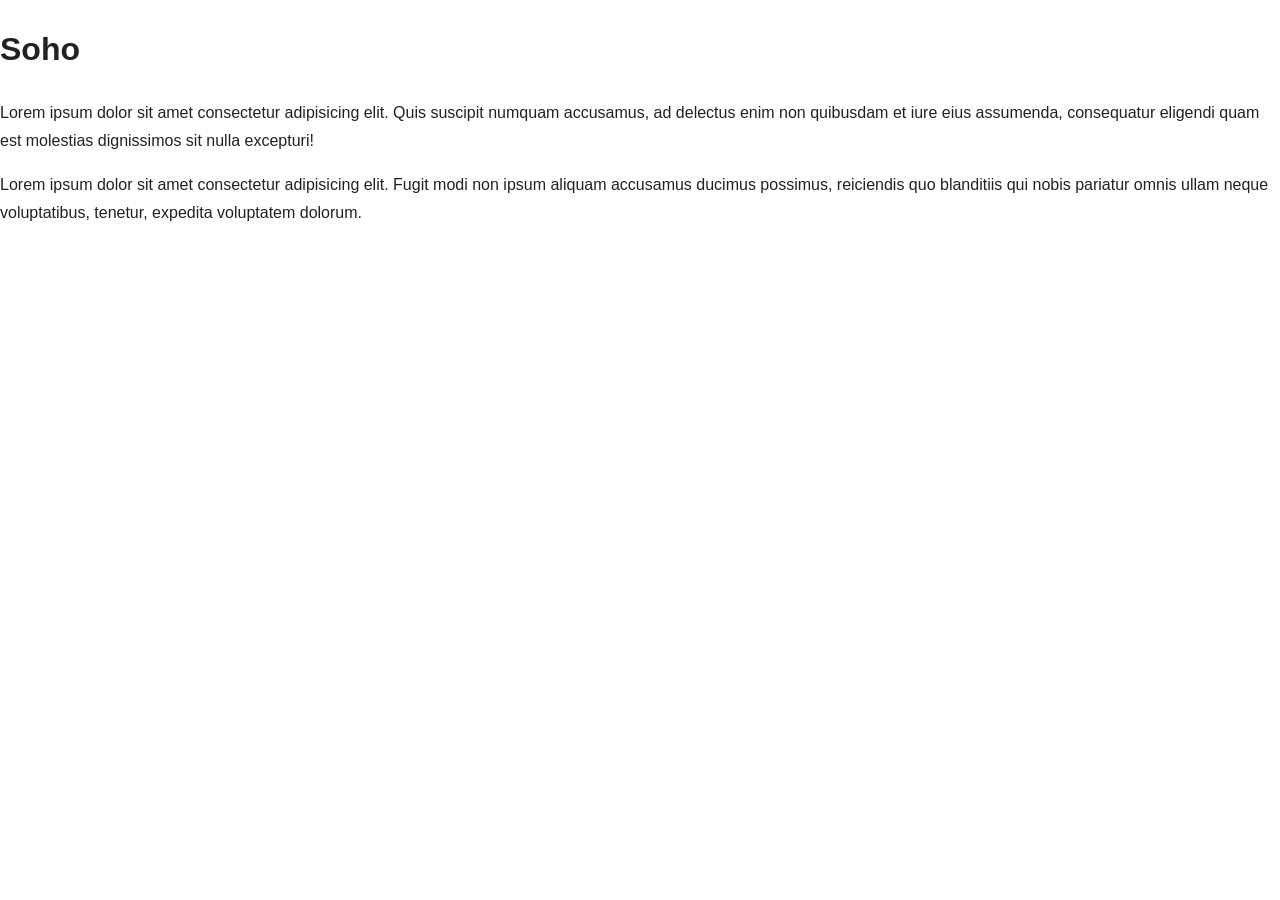
<file: index.html>
<!DOCTYPE html>
<html lang="en">
	<head>
		<meta charset="UTF-8" />
		<meta name="viewport" content="width=device-width, initial-scale=1.0" />
		<title>Soho</title>
		<link rel="stylesheet" href="styles.css" />
	</head>
	<body>
		<header>
			<h1>Soho</h1>
			<nav></nav>
		</header>

		<main>
			<p>Lorem ipsum dolor sit amet consectetur adipisicing elit. Quis suscipit numquam accusamus, ad delectus enim non quibusdam et iure eius assumenda, consequatur eligendi quam est molestias dignissimos sit nulla excepturi!</p>
		</main>

		<footer>
			<p>Lorem ipsum dolor sit amet consectetur adipisicing elit. Fugit modi non ipsum aliquam accusamus ducimus possimus, reiciendis quo blanditiis qui nobis pariatur omnis ullam neque voluptatibus, tenetur, expedita voluptatem dolorum.</p>
		</footer>
		<script src="scripts/scripts.js"></script>
	</body>
</html>
</file>
<file: styles.css>
html{line-height:1.15;-webkit-text-size-adjust:100%}body{margin:0}main{display:block}h1{font-size:2em;margin:.67em 0}hr{box-sizing:content-box;height:0;overflow:visible}pre{font-family:monospace,monospace;font-size:1em}a{background-color:transparent}abbr[title]{border-bottom:none;text-decoration:underline;text-decoration:underline dotted}b,strong{font-weight:bolder}code,kbd,samp{font-family:monospace,monospace;font-size:1em}small{font-size:80%}sub,sup{font-size:75%;line-height:0;position:relative;vertical-align:baseline}sub{bottom:-0.25em}sup{top:-0.5em}img{border-style:none}button,input,optgroup,select,textarea{font-family:inherit;font-size:100%;line-height:1.15;margin:0}button,input{overflow:visible}button,select{text-transform:none}button,[type=button],[type=reset],[type=submit]{-webkit-appearance:button}button::-moz-focus-inner,[type=button]::-moz-focus-inner,[type=reset]::-moz-focus-inner,[type=submit]::-moz-focus-inner{border-style:none;padding:0}button:-moz-focusring,[type=button]:-moz-focusring,[type=reset]:-moz-focusring,[type=submit]:-moz-focusring{outline:1px dotted ButtonText}fieldset{padding:.35em .75em .625em}legend{box-sizing:border-box;color:inherit;display:table;max-width:100%;padding:0;white-space:normal}progress{vertical-align:baseline}textarea{overflow:auto}[type=checkbox],[type=radio]{box-sizing:border-box;padding:0}[type=number]::-webkit-inner-spin-button,[type=number]::-webkit-outer-spin-button{height:auto}[type=search]{-webkit-appearance:textfield;outline-offset:-2px}[type=search]::-webkit-search-decoration{-webkit-appearance:none}::-webkit-file-upload-button{-webkit-appearance:button;font:inherit}details{display:block}summary{display:list-item}template{display:none}[hidden]{display:none}.header{background-color:#222;color:#fff}.header .wrap{position:relative;display:flex;justify-content:space-between;align-items:center;max-width:1200px;margin:0 auto}.open_close{display:none}.main_nav .main{display:flex;justify-content:space-evenly;align-items:center;flex-flow:row nowrap;list-style-type:none;margin:0;padding:0}.main_nav a{display:block;color:#fff;text-decoration:none;text-transform:uppercase;padding:1rem;font-size:.9rem;font-weight:300;letter-spacing:1px;background-color:transparent;transition:all 300ms ease}.main_nav a:hover,.main_nav a:active,.main_nav a.current{background-color:#fff;color:#222}.banner{position:relative;width:100%;height:450px}.banner .h1_wrap{position:relative;top:50%;left:50%;display:inline-block;background-color:rgba(255,255,255,.85);padding:1rem 2rem;width:auto;transform:translate(-50%, -50%);z-index:1}.banner .block_header{margin:0;font-size:6rem;font-weight:300;line-height:1;color:#222;text-transform:uppercase;text-align:center}.banner .bg_image{position:absolute;top:0;left:0;width:100%;height:100%;margin:0;z-index:0}.banner .bg_image img{object-fit:cover;width:100%;height:100%}html{box-sizing:border-box}*,*:before,*:after{box-sizing:inherit}body{margin:0;padding:0;font-family:"Mukta",sans-serif;font-size:100%;font-weight:400;line-height:1.75;color:#222;background-color:#fff}img{max-width:100%;height:auto}.screen-reader-text{position:absolute;width:1px;height:1px;margin:-1px;clip:rect(0 0 0 0)}a{color:#1a73e8}a:hover,a:active{color:#1a73e8}.main{padding:50px 10px}.main .wrap{max-width:1200px;margin:0 auto;display:flex;justify-content:space-between;align-items:flex-start;flex-flow:row nowrap}.main .block_body{width:66.666%;padding-right:2rem;border-right:1px solid #eaeaea}.main .block_sidebar{width:33.333%;padding-left:2rem}.block_body .block_title{position:relative;left:50%;transform:translateX(-50%);display:inline-block;width:auto;margin:0 auto 2rem;padding:5px 15px;border-bottom:1px solid #222;color:#222;font-weight:300;text-transform:uppercase;text-align:center;letter-spacing:2px}.block_body .block_img{margin:0 0 2rem;width:100%;height:400px}.block_body .block_img img{display:block;width:100%;height:100%;object-fit:cover}.search_bar{visibility:hidden;position:absolute;top:50%;right:32px;width:350px;transform:translateY(-50%);transition:visibility 300ms ease}.search_bar.search_drawer{visibility:visible}.search_bar input[type=search]{border:none;width:100%;height:100%;padding:.5rem 6rem .5rem 1rem}.search_bar input[type=submit]{position:absolute;top:50%;right:2px;transform:translateY(-50%);appearance:none;border:2px solid #c0945c;background-color:transparent;color:#c0945c;letter-spacing:1px;text-transform:uppercase;padding:.5rem;cursor:pointer;transition:all 300ms ease}.search_bar input[type=submit]:hover,.search_bar input[type=submit]:active{background-color:#c0945c;color:#fff}.search_icon{appearance:none;border:none;background:none;padding:0}.search_icon svg{fill:#fff}.form{width:100%;padding:0;margin:0}.form .form_wrap{display:flex;flex-flow:row nowrap;justify-content:space-between;align-items:center}.form .form_wrap input[type=text],.form .form_wrap input[type=email],.form .form_wrap input[type=url]{display:block;width:32%;padding:10px;border:1.5px solid #999}.form textarea{display:block;width:100%;margin:1rem 0;padding:10px;border:1.5px solid #999}.form input[type=submit]{appearance:none;border:2px solid #c0945c;background-color:transparent;color:#c0945c;letter-spacing:1px;text-transform:uppercase;padding:.5rem;cursor:pointer;transition:all 300ms ease}.form input[type=submit]:hover,.form input[type=submit]:active{background-color:#c0945c;color:#fff}.footer{background-color:#222;font-weight:300;text-transform:uppercase;letter-spacing:1px;color:#fff}.footer .wrap{max-width:1200px;margin:0 auto;padding:10px;display:flex;flex-flow:row nowrap;justify-content:space-between;align-items:center}.footer p:nth-of-type(1),.footer p:nth-of-type(3){color:#8a8888;font-size:.9rem}/*# sourceMappingURL=styles.css.map */
</file>
